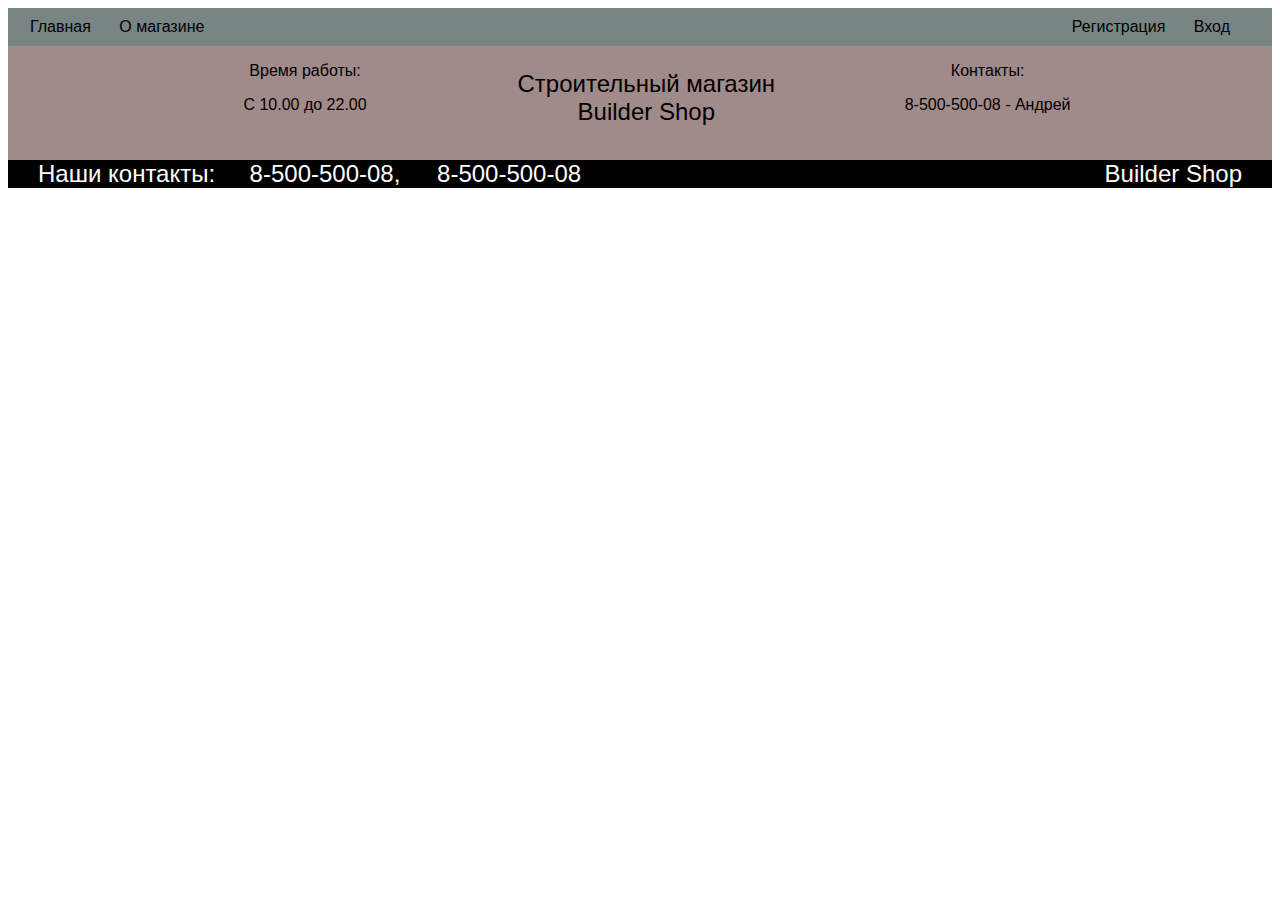
<file: src/main/webapp/index.html>
<!DOCTYPE html>
<html lang="en">
<head>
    <meta charset="UTF-8">
    <title>Builder Shop</title>
    <link rel="stylesheet" type="text/css" href="resources/css/header.css"/>
    <link rel="stylesheet" type="text/css" href="resources/css/footer.css" />
</head>
<body>
<!-- Header -->
<div class="wrap-header">
    <header>
                <span class="left-header">
                    <a href="index.html" title="На главную" class="logo">Главная</a>
                    <a href="about.html" title="О магазине" class="logo">О магазине</a>
                </span>
        <span class="right-header">
                    <a href="resources/html/registration.html" class="contact"
                       title="Зарегистрироваться">Регистрация</a>
                    <a href="auth.html" class="contact" title="Войти">Вход</a>
                </span>
        <br>
    </header>
</div>
<div class="wrap-header-2">
    <div style="margin-left: 10%;">
        <div class="header-menu-inf"><p>Время работы:</p>
            C 10.00 до 22.00</div>
        <div class="header-menu-inf"><p class="header-of-shop">
            Строительный магазин <br>Builder
            Shop</p>
        </div>
        <div class="header-menu-inf"><p>Контакты:</p>
            8-500-500-08 - Андрей</div>
    </div>
</div>
<!-- Body -->

<!-- Footer -->
<div class="footerr">
    <div class="content">

    </div>
    <div class="left-footer">
        <span class="footer-contact">Наши контакты:</span>
        <span class="footer-contact">8-500-500-08, </span>
        <span class="footer-contact">8-500-500-08</span>
    </div>
    <div class="right-footer">
        Builder Shop
    </div>
</div>
</body>
</html>
</file>
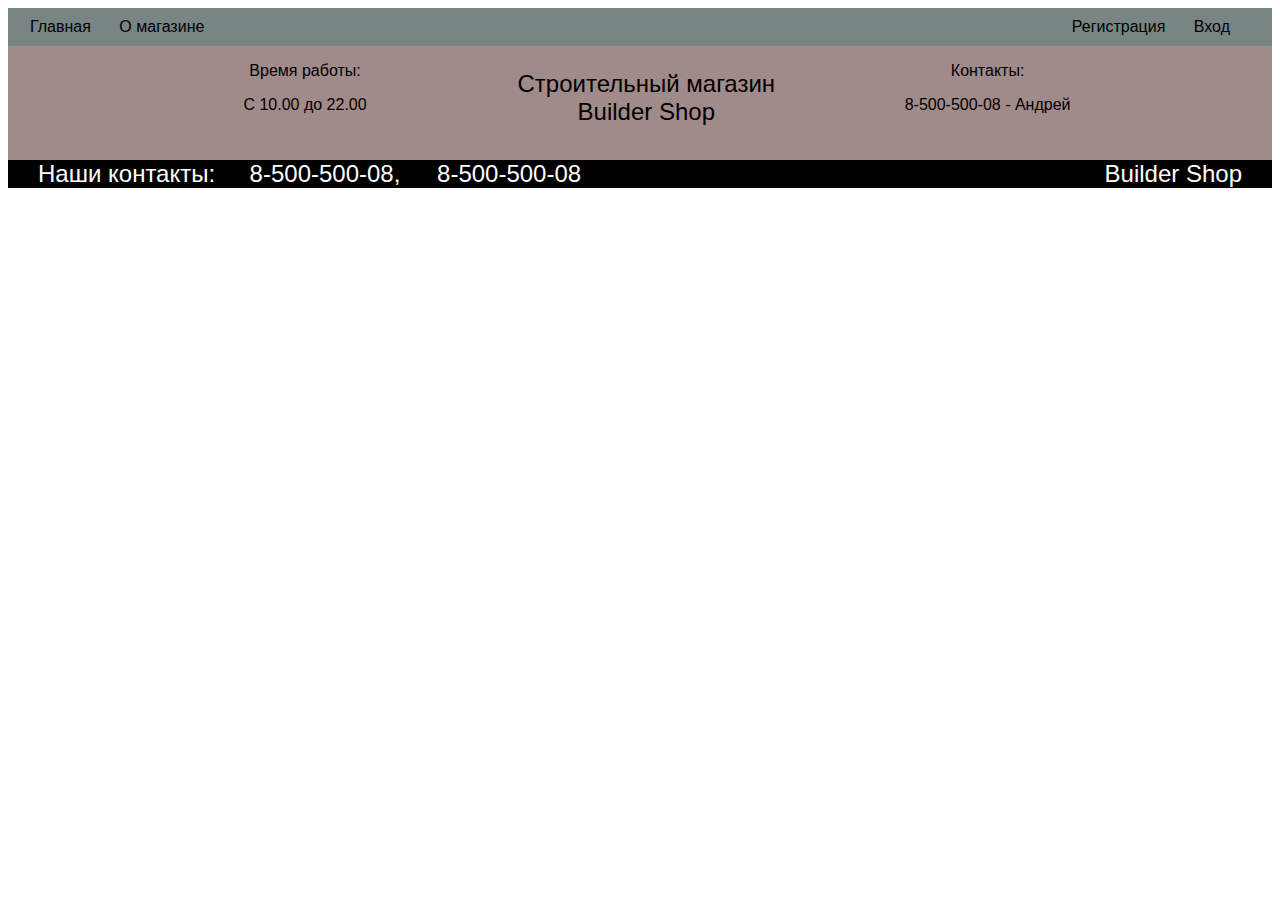
<file: src/main/webapp/resources/html/main.html>
<!DOCTYPE html>
<html lang="en">
<head>
    <meta charset="UTF-8">
    <title>Builder Shop</title>
    <link rel="stylesheet" type="text/css" href="../../resources/css/header.css"/>
    <link rel="stylesheet" type="text/css" href="../../resources/css/footer.css" />
</head>
<body>
<!-- Header -->
<div class="wrap-header">
    <header>
                <span class="left-header">
                    <a href="index.html" title="На главную" class="logo">Главная</a>
                    <a href="about.html" title="О магазине" class="logo">О магазине</a>
                </span>
        <span class="right-header">
                    <a href="registration.html" class="contact"
                       title="Зарегистрироваться">Регистрация</a>
                    <a href="auth.html" class="contact" title="Войти">Вход</a>
                </span>
        <br>
    </header>
</div>
<div class="wrap-header-2">
    <div style="margin-left: 10%;">
        <div class="header-menu-inf"><p>Время работы:</p>
            C 10.00 до 22.00</div>
        <div class="header-menu-inf"><p class="header-of-shop">
            Строительный магазин <br>Builder
            Shop</p>
        </div>
        <div class="header-menu-inf"><p>Контакты:</p>
            8-500-500-08 - Андрей</div>
    </div>
</div>
<!-- Body -->

<!-- Footer -->
<div class="footerr">
    <div class="content">

    </div>
    <div class="left-footer">
        <span class="footer-contact">Наши контакты:</span>
        <span class="footer-contact">8-500-500-08, </span>
        <span class="footer-contact">8-500-500-08</span>
    </div>
    <div class="right-footer">
        Builder Shop
    </div>
</div>
</body>
</html>
</file>
<file: src/main/webapp/resources/css/header.css>
html{
    height: 100%;
}

a{
    text-decoration: none;
}

a:hover{
    background-color: brown;
    border-radius: 5px;
}

div{display: block;}

/* Header 1 */
.wrap-header{
    width: 100%;
    min-height: 94%;/*не понимаю почему*/
    padding-bottom: 10px;
    padding-top: 10px;
    background-color: rgb(121, 133, 133);
}

.logo{
    margin-right: 20px;
    font-size: 1.0em;
    font-family: Cambria, sans-serif;
    padding: 2px;
    color:black;
}

.right-header{
    float: right;
    margin-right: 20px;
}

.left-header{
    float: left;
    margin-left: 20px;
}

.contact{
    font-size: 1.0em;
    font-family: Cambria, sans-serif;
    margin-right: 20px; 
    padding: 2px;
    color:black;
}

/* Header 2 */
.wrap-header-2{
    float: left;
    width: 100%;
    background-color: rgb(161, 138, 138);
}
.header-menu-inf{
    float: left;
    margin-left: auto;
    margin-right: auto;
    width: 30%;
    font-family: Cambria, sans-serif;
    margin-bottom: 10px;
    text-align: center;
}

.header-of-shop{
    font-size: 1.5em;
    font-family: Cambria, sans-serif;
}
</file>
<file: src/main/webapp/resources/css/footer.css>
html{
    font-family: Cambria, sans-serif;
}

.footerr{
    display: table;
    background-color: black;
    width: 100%;
}

.content{
    display: table-row;
    color: white;
  height: 100%;
}

.left-footer{
    float: left;
    
}

.footer-contact{
    margin-left: 30px;
    color: white;
    font-size: 1.5em;
}

.right-footer{
    float: right;
    color: white; 
    margin-right: 30px; 
    font-size: 1.5em;
}
</file>
